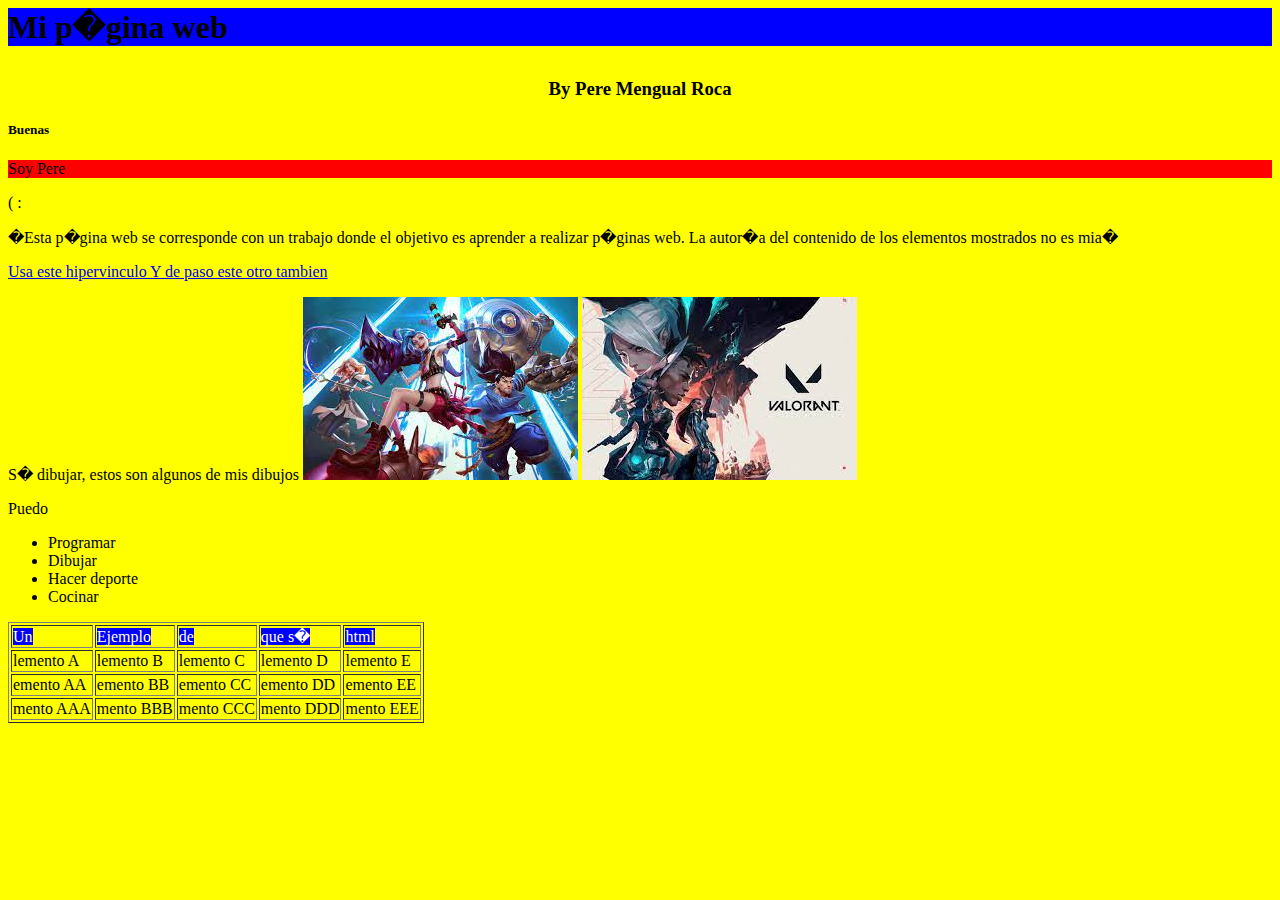
<file: index.html>
<html>

<head>
<h1><p style= "background-color: blue; align: center" background-color:"yellow">Mi p�gina web</p></h1>
</head>
<head>
<h3><p align= "center">By Pere Mengual Roca</p></h3>
</head>

<body bgcolor= "yellow">
<h5><p>Buenas</p></h5>
<div id="rojo" style="background-color: red;">
<p>Soy Pere</p>
</div>
<p>( :</p>
<p>�Esta
p�gina web se corresponde con un trabajo donde el objetivo es aprender a realizar p�ginas
web. La autor�a del contenido de los elementos mostrados no es mia�</p>
<a href="https://ujiapps.uji.es/sia/rest/publicacion/2021"> Usa este hipervinculo </a>
<a href="https://www.youtube.com/watch?v=hWglK8nWh60"> Y de paso este otro tambien </a>
</body>
<body>
<p>S� dibujar, estos son algunos de mis dibujos
<img src="Leagueoflegends.jpg"/>
<img src="Valorant.jpg"/>
</body>
<body>
<p>Puedo
<ul>

<li> Programar</li>
<li> Dibujar </li>
<li> Hacer deporte </li>
<li> Cocinar </li>

</ul>
</body>
<body>
<table border="1px">

<tr>

<td><span style="background: blue; color: white;"> Un </span></td>
<td><span style="background: blue; color: white;"> Ejemplo </span></td>
<td><span style="background: blue; color: white;"> de </span></td>
<td><span style="background: blue; color: white;"> que s�</span></td>
<td><span style="background: blue; color: white;"> html </span></td>

</tr>

<tr>
<td> lemento A </td>
<td> lemento B </td>
<td> lemento C </td>
<td> lemento D </td>
<td> lemento E </td>
</tr>

<tr>

<td> emento AA </td>
<td> emento BB </td>
<td> emento CC </td>
<td> emento DD </td>
<td> emento EE </td>

</tr>

<tr>

<td> mento AAA </td>
<td> mento BBB </td>
<td> mento CCC </td>
<td> mento DDD </td>
<td> mento EEE </td>

</tr>

</table>
</body>

</html>
</file>
